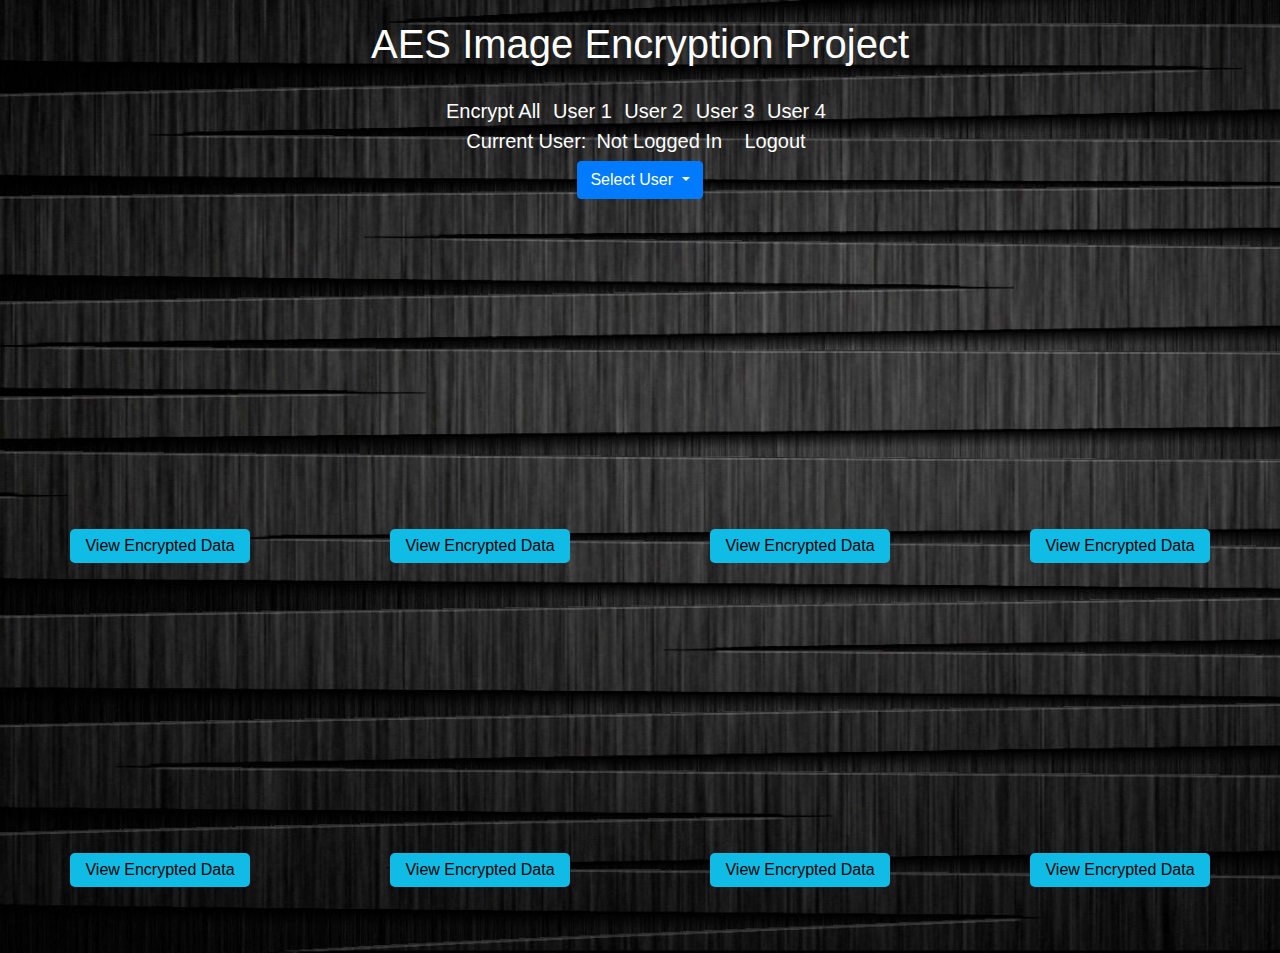
<file: index.html>
<!DOCTYPE html>
<html>
	<head>
		<meta charset="utf-8">
		<title>Encrypto</title>
		<link rel="stylesheet" href="bootstrap.css">
		<link href = "main.css" rel="stylesheet">
    <link rel="stylesheet" href="https://cdnjs.cloudflare.com/ajax/libs/font-awesome/4.7.0/css/font-awesome.min.css">

    <script type="text/javascript" src="2.0.0-crypto-sha1-hmac-pbkdf2-ofb-aes.js"></script>
	</head>
	<body>
		<h1>
			AES Image Encryption Project
		</h1>

		<ul class="list-inline">
			<li class="list-inline-item"><a id="all" href="#">Encrypt All</a></li>
			<li class="list-inline-item"><a id="user1" href="#">User 1</a></li>
			<li class="list-inline-item"><a id="user2" href="#">User 2</a></li>
			<li class="list-inline-item"><a id="user3" href="#">User 3</a></li>
			<li class="list-inline-item"><a id="user4" href="#">User 4</a></li>
      <br>
      <li class="list-inline-item" id="userLi"><h2>Current User: </h2><h2 id="currentUser"> Not Logged In</h2></li>
      <li class="list-inline-item"><a id="logout" href="#">Logout</a></li>
      <div class="dropdown">
        <button class="btn btn-primary dropdown-toggle" type="button" data-toggle="dropdown">Select User
        <span class="caret"></span></button>
        <ul class="dropdown-menu">
          <h6 class="dropdown-header">Give Access</h6>
          <li id="give0" value="other1" onclick="giveAccess((currentUser+1)%4);"><a href="#"></a></li>
          <li id="give1" value="other2" onclick="giveAccess((currentUser+2)%4);"><a href="#"></a></li>
          <li id="give2" value="other3" onclick="giveAccess((currentUser+3)%4);"><a href="#"></a></li>
          <h6 class="dropdown-header">Revoke Access</h6>
          <li id="revoke0" value="other1" onclick="revokeAccess((currentUser+1)%4);"><a href="#"></a></li>
          <li id="revoke1" value="other2" onclick="revokeAccess((currentUser+2)%4);"><a href="#"></a></li>
          <li id="revoke2" value="other3" onclick="revokeAccess((currentUser+3)%4);"><a href="#"></a></li>

        </ul>
      </div>
      <li class="list-inline-item"><a id="revoke" href="#"></a></li>
		</ul>

    <div class="container-fluid">
      <div class="row">
        <div class="col-sm">
          <canvas class="canV" id="img1" width="250" height="250"></canvas>
          <input id="img1data" class="eData" name="encrypted" type="hidden" size="80" value="Image 1">
          <input class="dButton" type="button" onclick="viewData(1);" value="View Encrypted Data">
          
          <canvas class="canV" id="img5" width="250" height="250"></canvas>
          <input id="img5data" class="eData" name="encrypted" type="hidden" size="80" value="Image 5">
          <input class="dButton" type="button" onclick="viewData(5);" value="View Encrypted Data">
        </div>
        <div class="col-sm">
          <canvas class="canV" id="img2" width="250" height="250"></canvas>
          <input id="img2data" class="eData" name="encrypted" type="hidden" size="80" value="Image 2">
          <input class="dButton" type="button" onclick="viewData(2);" value="View Encrypted Data">

          <canvas class="canV" id="img6" width="250" height="250"></canvas>
          <input id="img6data" class="eData" name="encrypted" type="hidden" size="80" value="Image 6">
          <input class="dButton" type="button" onclick="viewData(6);" value="View Encrypted Data">
        </div>
        <div class="col-sm">
          <canvas class="canV" id="img3" width="250" height="250"></canvas>
          <input id="img3data" class="eData" name="encrypted" type="hidden" size="80" value="Image 3">
          <input class="dButton" type="button" onclick="viewData(3);" value="View Encrypted Data">

          <canvas class="canV" id="img7" width="250" height="250"></canvas>
          <input id="img7data" class="eData" name="encrypted" type="hidden" size="80" value="Image 7">
          <input class="dButton" type="button" onclick="viewData(7);" value="View Encrypted Data">
        </div>
        <div class="col-sm">
          <canvas class="canV" id="img4" width="250" height="250"></canvas>
          <input id="img4data" class="eData" name="encrypted" type="hidden" size="80" value="Image 4">
          <input class="dButton" type="button" onclick="viewData(4);" value="View Encrypted Data">

          <canvas class="canV" id="img8" width="250" height="250"></canvas>
          <input id="img8data" class="eData" name="encrypted" type="hidden" size="80" value="Image 8">
          <input class="dButton" type="button" onclick="viewData(8);" value="View Encrypted Data">
        </div>
      </div>
      <div class="row">
        <div class="col-sm">
          <h2 id="eDataHeading"></h2>
          <p id="eDataOut"></p>
        </div>
      </div>
    </div>
    <script src="https://code.jquery.com/jquery-3.2.1.slim.min.js" integrity="sha384-KJ3o2DKtIkvYIK3UENzmM7KCkRr/rE9/Qpg6aAZGJwFDMVNA/GpGFF93hXpG5KkN" crossorigin="anonymous"></script>
      <script src="https://cdnjs.cloudflare.com/ajax/libs/popper.js/1.12.9/umd/popper.min.js" integrity="sha384-ApNbgh9B+Y1QKtv3Rn7W3mgPxhU9K/ScQsAP7hUibX39j7fakFPskvXusvfa0b4Q" crossorigin="anonymous"></script>
      <script type="text/javascript" src="bootstrap.js"></script>
      
      <script>
        var ownershipAry = [
          [1,2],
          [5,8],
          [3,6],
          [7,4]
        ];
        var passwordAry = ["u1p","u2p","u3p","u4p"];
        var encrypted = [0,0,0,0,0,0,0,0];
        var currentUser = "";
        var permissions = [
          [true,false,false,false],
          [false,true,false,false],
          [false,false,true,false],
          [false,false,false,true]
        ];

        //encryptAll(); //Initialize all images to be encrypted


        $(document).ready(function(){

          $( "#userLi" ).hide();
          $( "#logout" ).hide();

          $("#all").click(function(){
            var start = (new Date).getTime();
            encryptAll();  
            document.getElementById("all").innerHTML = 'Encrypt All '+((new Date).getTime() - start) + 'ms';
            console.log('Encrypt ' + ((new Date).getTime() - start) + 'ms');        
          });
          $("#logout").click(function(){
            currentUser = "";
            $( "#userLi" ).hide();
            $( "#logout" ).hide();
            encryptAll();
          });

          $("#user1").click(function(){
            encryptAll();
            currentUser=0; 
            document.getElementById("currentUser").innerHTML = currentUser+1;

            $( "#userLi" ).show();
            $( "#logout" ).show();
            showOptions(currentUser);
            
            for(var i = 0; i < 4; i++){
              if(permissions[currentUser][i]){
                decryptUserImg(passwordAry[i]);
              }
            }
          });
          $("#user2").click(function(){
            encryptAll();  
            currentUser=1;
            document.getElementById("currentUser").innerHTML = currentUser+1;

            $( "#userLi" ).show();
            $( "#logout" ).show();
            showOptions(currentUser);
            
             for(var i = 0; i < 4; i++){
              if(permissions[currentUser][i]){
                decryptUserImg(passwordAry[i]);
              }
            }             
          });
          $("#user3").click(function(){
            encryptAll();
            currentUser =2; 
            document.getElementById("currentUser").innerHTML = currentUser+1;
            
            $( "#userLi" ).show();
            $( "#logout" ).show();          
            showOptions(currentUser);   
            
            for(var i = 0; i < 4; i++){
              if(permissions[currentUser][i]){
                decryptUserImg(passwordAry[i]);
              }
            }       
          });          
          $("#user4").click(function(){
            encryptAll();  
            currentUser=3;
            document.getElementById("currentUser").innerHTML = currentUser+1;

            $( "#userLi" ).show();
            $( "#logout" ).show();
            showOptions(currentUser); 
            
            for(var i = 0; i < 4; i++){
              if(permissions[currentUser][i]){
                decryptUserImg(passwordAry[i]);
              }
            }         
          });
        });
      var img1 = new Image();
      img1.src = 'img/user_images/1.jpg';

      var img2 = new Image();
      img2.src = 'img/user_images/2.jpg';

      var img3 = new Image();
      img3.src = 'img/user_images/3.jpg';

      var img4 = new Image();
      img4.src = 'img/user_images/4.jpg';

      var img5 = new Image();
      img5.src = 'img/user_images/5.jpg';

      var img6 = new Image();
      img6.src = 'img/user_images/6.jpg';

      var img7 = new Image();
      img7.src = 'img/user_images/7.jpg';

      var img8 = new Image();
      img8.src = 'img/user_images/8.jpg';

      var sImg = new Image();
      sImg.src = 'img/scrambled.png';

      var width=250;
      var height=250;
      var ctx1, ctx2, ctx3, ctx4,ctx5, ctx6, ctx7, ctx8;
      var imgd1,imgd2,imgd3,imgd4,imgd5,imgd6,imgd7,imgd8;
      var pix1, pix2, pix3,pix4, pix5, pix6, pix7, pix8; //Image Data

      img1.onload = function() {
        ctx1 = document.getElementById('img1').getContext('2d');
        ctx1.drawImage(img1,0,0,250,250);

        imgd1 = ctx1.getImageData(0,0,width,height);
        pix1 = imgd1.data;
        //console.log("Trying to reload");
      }
      img2.onload = function() {
        ctx2 = document.getElementById('img2').getContext('2d');
        ctx2.drawImage(img2,0,0,250,250);

        imgd2 = ctx2.getImageData(0,0,width,height);
        pix2 = imgd2.data;
      }
      img3.onload = function() {
        ctx3 = document.getElementById('img3').getContext('2d');
        ctx3.drawImage(img3,0,0,250,250);

        imgd3 = ctx3.getImageData(0,0,width,height);
        pix3 = imgd3.data;
      }
      img4.onload = function() {
        ctx4 = document.getElementById('img4').getContext('2d');
        ctx4.drawImage(img4,0,0,250,250);

        imgd4 = ctx4.getImageData(0,0,width,height);
        pix4 = imgd4.data;
      }
      img5.onload = function() {
        ctx5 = document.getElementById('img5').getContext('2d');
        ctx5.drawImage(img5,0,0,250,250);

        imgd5 = ctx5.getImageData(0,0,width,height);
        pix5 = imgd5.data;
      }
      img6.onload = function() {
        ctx6 = document.getElementById('img6').getContext('2d');
        ctx6.drawImage(img6,0,0,250,250);

        imgd6 = ctx6.getImageData(0,0,width,height);
        pix6 = imgd6.data;
      }
      
      img7.onload = function() {
        ctx7 = document.getElementById('img7').getContext('2d');
        ctx7.drawImage(img7,0,0,250,250);

        imgd7 = ctx7.getImageData(0,0,width,height);
        pix7 = imgd7.data;
      }
      img8.onload = function() {
        ctx8 = document.getElementById('img8').getContext('2d');
        ctx8.drawImage(img8,0,0,250,250);

        imgd8 = ctx8.getImageData(0,0,width,height);
        pix8 = imgd8.data;
      }

        function clear_canvas(ctx_num) {
          ctx.clearRect(0,0,160,120);
          imgd.data=[];
        }
 
        function viewData(imgnum){
          var id="img"+imgnum+"data";
          // if(!encrypted[imgnum]){
          //   document.getElementById(id).value = eval("pix"+imgnum);
          // }
          
          var data=document.getElementById(id).value;
          var preview=data.slice(0,2000);

          document.getElementById("eDataHeading").innerHTML = "First 2000 Characters of Encrypted Data for Image "+imgnum;
          document.getElementById("eDataOut").innerHTML = preview;

          console.log(preview);
        }

        function showOptions(user){
          clearOptions();
          var other = 0;
          if(user === ""){}
          else{
            for(var i = 1; i < 4; i++){
              console.log(i);
              if(permissions[(i+user)%4][user]){
                console.log((i+user)%4 + " revoke!");
                document.getElementById("revoke"+other).innerHTML = "User " + ((i+user)%4 +1);
              }
              else{
                console.log((i+user)%4 + " give!");
                document.getElementById("give"+other).innerHTML = "User " + ((i+user)%4 +1);
              }
              other++;
            }
          }
        }
        function clearOptions(){
          for(var i=0; i<3; i++){
            document.getElementById("revoke"+i).innerHTML = "";
            document.getElementById("give"+i).innerHTML = "";
          }
        }
        function giveAccess(give){
          if(currentUser === ""){
            alert("You must sign in first!")
          }
          else{
            permissions[give%4][currentUser] = true;
            console.log(give%4+" "+currentUser);
            console.log(permissions[(currentUser+give)%4][currentUser]);
            //document.getElementById("give"+give).innerHTML = "";
          }
        }

        function revokeAccess(take){
          if(currentUser === ""){
            alert("You must sign in first!")
          }
          else{
            permissions[take%4][currentUser] = false;
            console.log(take%4+" "+currentUser);
            console.log(permissions[(currentUser+take)%4][currentUser]);
            //document.getElementById("revoke"+take).innerHTML = "";
          }
        }
        


        //Important Functions ============================================================================

      function canvasArrToString(pix_tb) {
        var str="";
        //var pix_in=pix1;
        // Removes alpha to save space.
        for (var i=0; i<pix_tb.length; i+=4) {
          str+=(String.fromCharCode(pix_tb[i]) 
              + String.fromCharCode(pix_tb[i+1]) 
              + String.fromCharCode(pix_tb[i+2]));
        }
        return str;
      }

      function canvasStringToArr(test) {
        var p=[];
        for (var i=0; i<test.length; i+=3) {
          for (var j=0; j<3; j++) {
            p.push(test.substring(i+j,i+j+1).charCodeAt());
          } 
          p.push(255); // Hardcodes alpha to 255.
        }
        return p;
      }

        function encryptAES(pass, imgnum) {

          //console.log(pix1);
          var id="img"+imgnum+"data";

          var pix_str="pix"+imgnum;
          var pix_tb=eval(pix_str);

          //console.log(pix_tb);
          var str=canvasArrToString(pix_tb);
          var encrypted = Krypto.AES.encrypt(str, pass);
          document.getElementById(id).value=encrypted;

          var ctx_str="ctx"+imgnum;
          var ctx_tb=eval(ctx_str);
          ctx_tb.drawImage(sImg, 0, 0);

          //document.getElementById('chars').innerHTML=""+encrypted.length+" characters.";
        }

      function decryptAES(pass, imgnum) { //Will be run when you select a user to decyrpt their images using their password.
        var id="img"+imgnum+"data";
        var pix_str="pix"+imgnum;
        var pix_tb=eval(pix_str);
        var imgd_tb = eval("imgd"+imgnum);
        //console.log(pix_str);
        // console.log(pix_tb);
        

        var arr=canvasStringToArr(Krypto.AES.decrypt(document.getElementById(id).value, pass));
        for (var i=0; i<arr.length; i++) { arr[i]-=0; }
        pix_tb=arr;
        imgd_tb.data=pix_tb;
        //console.log(imgd_tb.data);

        var ctx_str="ctx"+imgnum;
        var ctx_tb=eval(ctx_str);
        ctx_tb.putImageData(imgd_tb,0,0);
        document.getElementById(id).value="";
        encrypted[imgnum-1]=0;
        console.log(encrypted);
      }

        function encryptAll() { //Go through each user and encrypt the images they own with their password.
         // console.log("Start: "+encrypted);
          for(var i=0; i<4; i++){
            for(var j=0; j<2; j++){
            if (encrypted[(ownershipAry[i][j])-1]==0){
                encryptAES(passwordAry[i], ownershipAry[i][j]);
                encrypted[(ownershipAry[i][j])-1]=1; //Sets encrypted flag for the image
              //console.log("User"+(i+1)+": "+ownershipAry[i][j]);
            }
            console.log(encrypted);
          } 
        }   
      }

      function decryptUserImg(pass){ //decrypt images according to which user is "logged in"
        for (var i=0; i<4; i++){
          for(var j=0; j<2; j++){
            try{
              decryptAES(pass,ownershipAry[i][j]);
            }
            catch(err){
              continue;
            }
          }
        }
      }

    </script>
  </body>
</html>
</file>
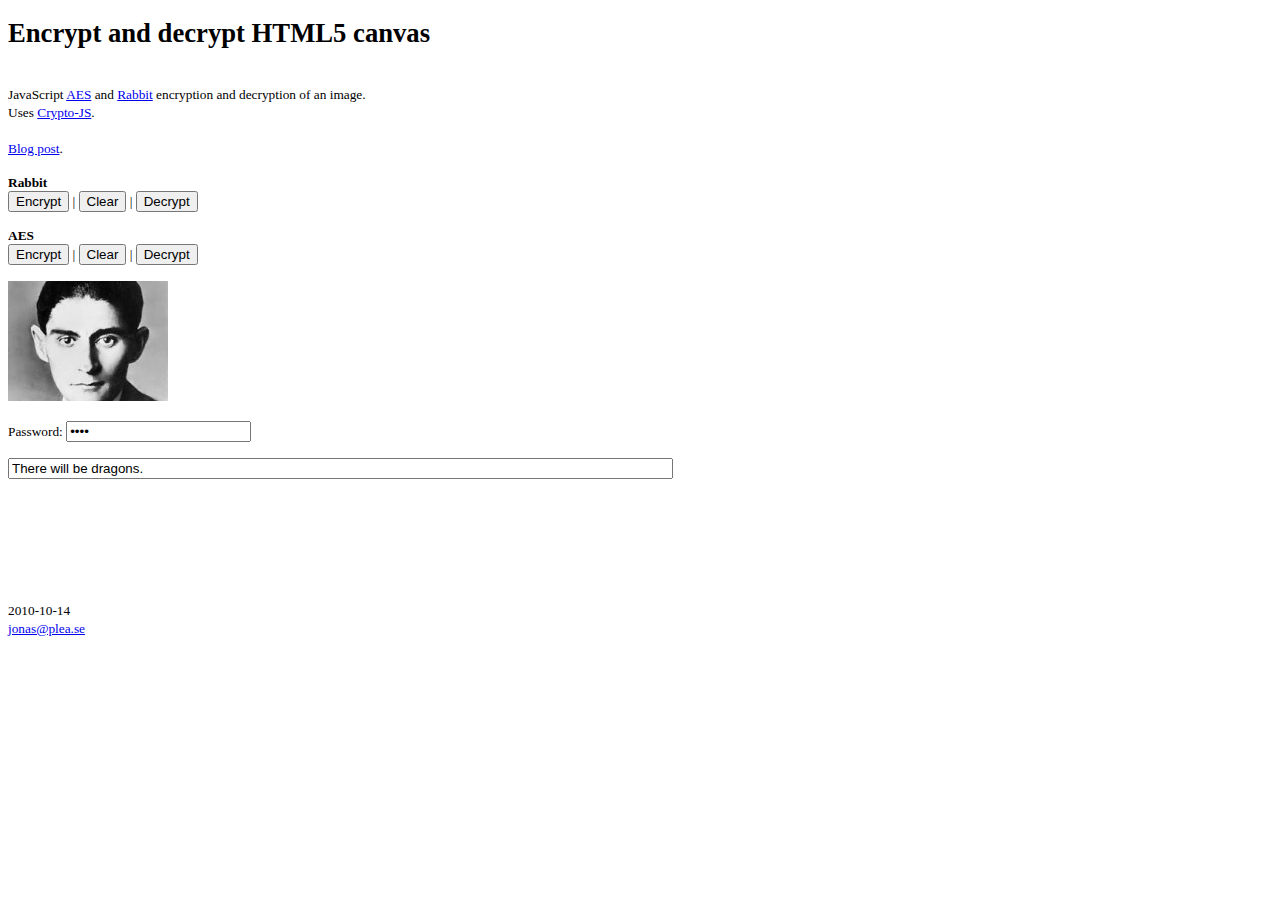
<file: index2.html>
<?xml version="1.0" encoding="utf-8"?>
<!DOCTYPE HTML>
<html>
<head>
        <title>Encrypt image with JavaScript</title>
<meta name="author" content="Jonas Elfström">
<style type="text/css">
span {
        font-family: 'Lucida Sans Unicode';
        color: #000000;
        background: #FFFFFF;
        font-size: 10pt;
}
</style>
<script type="text/javascript" src="2.0.0-crypto-sha1-hmac-pbkdf2-ofb-aes.js"></script>
</head>
<body>
<span>
<h1>Encrypt and decrypt HTML5 canvas</h1>
<br>
JavaScript <a href="http://en.wikipedia.org/wiki/Advanced_Encryption_Standard">AES</a> and 
<a href="http://en.wikipedia.org/wiki/Rabbit_%28cipher%29">Rabbit</a> encryption and decryption of an image.
<br>
Uses <a href="http://code.google.com/p/crypto-js/">Crypto-JS</a>.
<br><br>
<a href="http://alicebobandmallory.com/articles/2010/10/14/encrypt-images-in-javascript">Blog post</a>.
<br><br>

<form name="f">
<b>Rabbit</b><br>
<input type="button" onclick="var start = (new Date).getTime();encryptRabbit();this.value='Encrypt ' + ((new Date).getTime() - start) + 'ms'" value="Encrypt">
| <input type="button" onclick="clear_canvas();" value="Clear">
| <input type="button" onclick="var start = (new Date).getTime();decryptRabbit();;this.value='Decrypt ' + ((new Date).getTime() - start) + 'ms'" value="Decrypt"><br>
<br>
<b>AES</b><br>
<input type="button" onclick="var start = (new Date).getTime();encryptAES();this.value='Encrypt ' + ((new Date).getTime() - start) + 'ms'" 
value="Encrypt">
| <input type="button" onclick="clear_canvas();" value="Clear">
| <input type="button" onclick="var start = (new Date).getTime();decryptAES();this.value='Decrypt ' + ((new Date).getTime() - start) + 'ms'" value="Decrypt"><br>
<br>
</span>
<canvas id="leif" width="160" height="120"></canvas><br><br>
Password: <input id="password" type="password" size="20" value="test"><br><br>
<input id="ta" name="encrypted" type="text" size="80" value="There will be dragons."><div id="chars"></div><br><br>
</form>
<span>
<br>
</span>
<script type="text/javascript">

// Copyright 2010 Jonas Elfström. All rights reserved.

// Redistribution and use in source and binary forms, with or without modification, are
// permitted provided that the following conditions are met:

//    1. Redistributions of source code must retain the above copyright notice, this list of
//       conditions and the following disclaimer.

//    2. Redistributions in binary form must reproduce the above copyright notice, this list
//       of conditions and the following disclaimer in the documentation and/or other materials
//       provided with the distribution.

// THIS SOFTWARE IS PROVIDED BY JONAS ELFSTRÖM ``AS IS'' AND ANY EXPRESS OR IMPLIED
// WARRANTIES, INCLUDING, BUT NOT LIMITED TO, THE IMPLIED WARRANTIES OF MERCHANTABILITY AND
// FITNESS FOR A PARTICULAR PURPOSE ARE DISCLAIMED. IN NO EVENT SHALL JONAS ELFSTRÖM OR
// CONTRIBUTORS BE LIABLE FOR ANY DIRECT, INDIRECT, INCIDENTAL, SPECIAL, EXEMPLARY, OR
// CONSEQUENTIAL DAMAGES (INCLUDING, BUT NOT LIMITED TO, PROCUREMENT OF SUBSTITUTE GOODS OR
// SERVICES; LOSS OF USE, DATA, OR PROFITS; OR BUSINESS INTERRUPTION) HOWEVER CAUSED AND ON
// ANY THEORY OF LIABILITY, WHETHER IN CONTRACT, STRICT LIABILITY, OR TORT (INCLUDING
// NEGLIGENCE OR OTHERWISE) ARISING IN ANY WAY OUT OF THE USE OF THIS SOFTWARE, EVEN IF
// ADVISED OF THE POSSIBILITY OF SUCH DAMAGE.

// The views and conclusions contained in the software and documentation are those of the
// authors and should not be interpreted as representing official policies, either expressed
// or implied, of Jonas Elfström. 


  var img = new Image();
  img.src = 'kafka160120.jpg';
  var width=160;
  var height=120;
  var ctx, imgd, pix;
  
  img.onload = function() {
    ctx = document.getElementById('leif').getContext('2d');
    ctx.drawImage(img, 0, 0);
    imgd = ctx.getImageData(0,0,width,height);
    pix = imgd.data;
  }

  function clear_canvas() {
    ctx.clearRect(0,0,160,120);
    imgd.data=[];
  }

  function canvasArrToString(a) {
    var s="";
    // Removes alpha to save space.
    for (var i=0; i<pix.length; i+=4) {
      s+=(String.fromCharCode(pix[i]) 
          + String.fromCharCode(pix[i+1]) 
          + String.fromCharCode(pix[i+2]));
    }
    return s;
  }

  function canvasStringToArr(s) {
    var p=[];
    for (var i=0; i<s.length; i+=3) {
      for (var j=0; j<3; j++) {
        p.push(s.substring(i+j,i+j+1).charCodeAt());
      } 
      p.push(255); // Hardcodes alpha to 255.
    }
    return p;
  }

  function encryptRabbit() {
    var password = document.getElementById('password').value;
    var s=canvasArrToString(pix);
    var encrypted = Crypto.Rabbit.encrypt(s, password);
    document.getElementById('ta').value=encrypted;
    document.getElementById('chars').innerHTML=""+encrypted.length+" characters.";
  }

  function decryptRabbit() {
    var password = document.getElementById('password').value;
    var arr=canvasStringToArr(Crypto.Rabbit.decrypt(document.getElementById('ta').value, password));
    pix=arr;
    imgd.data=pix;
    ctx.putImageData(imgd,0,0);
    document.getElementById('ta').value="";
  }

  function encryptAES() {
    var password = document.getElementById('password').value;
    var s=canvasArrToString(pix);
    var encrypted = Krypto.AES.encrypt(s, password);
    document.getElementById('ta').value=encrypted;
    document.getElementById('chars').innerHTML=""+encrypted.length+" characters.";
  }

  function decryptAES() {
    var password = document.getElementById('password').value;
    var arr=canvasStringToArr(Krypto.AES.decrypt(document.getElementById('ta').value, password));
    for (var i=0; i<arr.length; i++) { arr[i]-=0; }
    pix=arr;
    imgd.data=pix;
    ctx.putImageData(imgd,0,0);
    document.getElementById('ta').value="";
  }
</script>
<br><br>
<span>
<br><br>
2010-10-14<br>
<a href="mailto:jonas@plea.se">jonas@plea.se</a>
</span>
</body>
<script type="text/javascript">
var gaJsHost = (("https:" == document.location.protocol) ? "https://ssl." : "http://www.");
document.write(unescape("%3Cscript src='" + gaJsHost + "google-analytics.com/ga.js' type='text/javascript'%3E%3C/script%3E"));
</script>
<script type="text/javascript">
try {
var pageTracker = _gat._getTracker("UA-4453587-2");
pageTracker._trackPageview();
} catch(err) {}</script>
</html>
</file>
<file: main.css>
body{
    background:url('img/bg.jpg');
    background-size:cover;
}

h1{
	font-size: 40px;
	font-family: Helvetica;
	color: white;
	text-align: center;
	padding: 20px;
}
h2{
	font-size: 20px;
	font-family: Helvetica;
	color: white;
	text-align: center;
	padding: 0px;
}

.col-sm img{
	width: 250px;
	height: 250px;
	display: block;
	margin:0 auto;
	padding: 20px;
}
ul{
	text-align: center;
}

li a{
	color: white;
	font-size: 20px;
	font-family: Helvetica;
}
li h2{
	color: white;
	display: inline-block;
	font-size: 20px;
	font-family: Helvetica;
	margin-right: 10px;
}

input.eData {
	width:80%;
	display: block;
	margin: 0 auto;
}

#eDataOut{
	color: white;
	word-wrap: break-word;
}

.canV{
	display: block;
	margin: 0 auto;
	padding: 20px;
}
input.dButton{
    padding:5px 15px; 
    background:#10bce5; 
    border:0 none;
    cursor:pointer;
    -webkit-border-radius: 5px;
    border-radius: 5px; 
    margin: 0 auto;
    display: block;
}

#eDataHeading{
	margin-top: 30px;
	padding: 10px;
}

li { cursor: pointer; }
</file>
